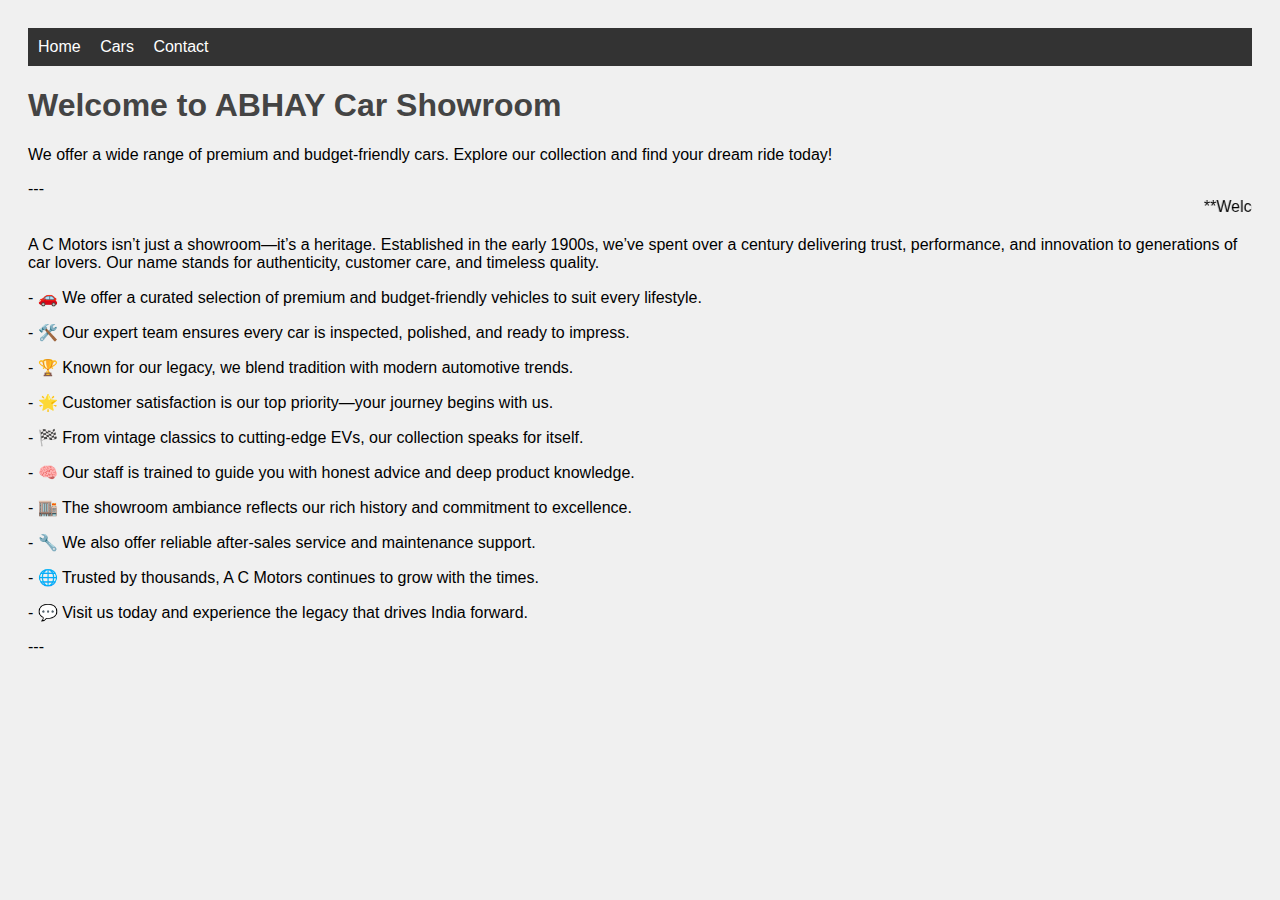
<file: car2/index.html>
<!DOCTYPE html>
<html lang="en">
<head>
  <meta charset="UTF-8">
  <title>Car Showroom - Home</title>
  <link rel="stylesheet" href="style.css">
</head>
<body>
  <nav>
    <a href="index.html">Home</a>
    <a href="cars.html">Cars</a>
    <a href="contact.html">Contact</a>
  </nav>

  <h1>Welcome to ABHAY Car Showroom</h1>
  <p>We offer a wide range of premium and budget-friendly cars. Explore our collection and find your dream ride today!</p>
<p>---
<marquee>**Welcome to A C Motors – A Legacy of Excellence Since the 1900s**</marquee>
</p>

<p>A C Motors isn’t just a showroom—it’s a heritage. Established in the early 1900s, we’ve spent over a century delivering trust, performance, and innovation to generations of car lovers. Our name stands for authenticity, customer care, and timeless quality.</p>

<p>- 🚗 We offer a curated selection of premium and budget-friendly vehicles to suit every lifestyle.</p>  
<p>- 🛠️ Our expert team ensures every car is inspected, polished, and ready to impress.</p>  
<p>- 🏆 Known for our legacy, we blend tradition with modern automotive trends.</p>  
<p>- 🌟 Customer satisfaction is our top priority—your journey begins with us.</p>  
<p>- 🏁 From vintage classics to cutting-edge EVs, our collection speaks for itself.</p>  
<p>- 🧠 Our staff is trained to guide you with honest advice and deep product knowledge.</p>  
<p>- 🏬 The showroom ambiance reflects our rich history and commitment to excellence.</p>  
<p>- 🔧 We also offer reliable after-sales service and maintenance support.</p>  
<p>- 🌐 Trusted by thousands, A C Motors continues to grow with the times.</p>  
<p>- 💬 Visit us today and experience the legacy that drives India forward.</p>

---

</p>
</body>
</html>
</file>
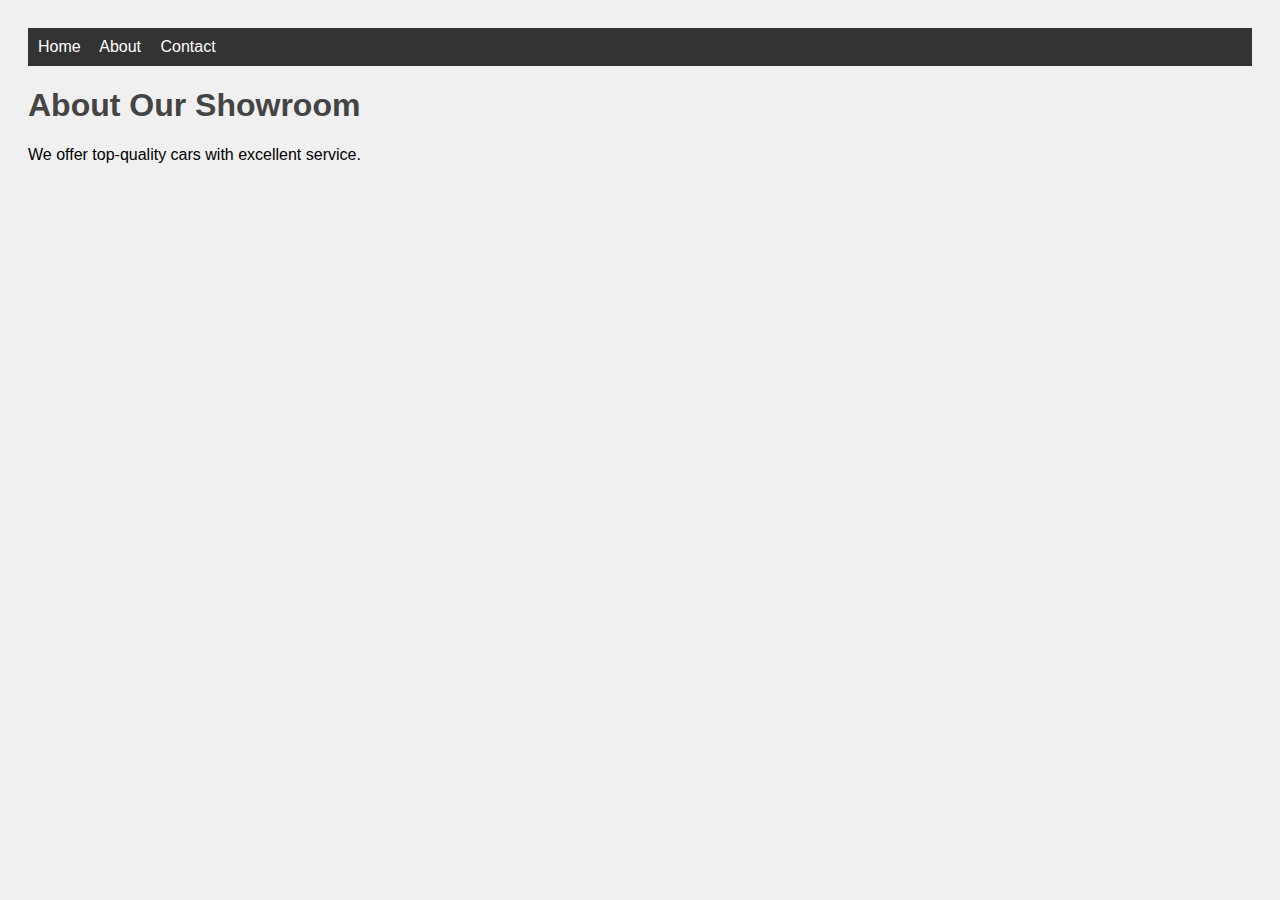
<file: car2/about.html>
<!DOCTYPE html>
<html lang="en">
<head>
  <meta charset="UTF-8">
  <title>About Us</title>
  <link rel="stylesheet" href="style.css">
</head>
<body>
  <nav>
    <a href="index.html">Home</a>
    <a href="about.html">About</a>
    <a href="contact.html">Contact</a>
  </nav>
  <h1>About Our Showroom</h1>
  <p>We offer top-quality cars with excellent service.</p>
</body>
</html>
</file>
<file: car2/style.css>
body {
  font-family: sans-serif;
  background-color: #f0f0f0;
  padding: 20px;
}

nav {
  background-color: #333;
  padding: 10px;
  margin-bottom: 20px;
}

nav a {
  color: white;
  margin-right: 15px;
  text-decoration: none;
}

nav a:hover {
  text-decoration: underline;
}

h1 {
  color: #444;
}
img {
  border-radius: 8px;
  margin-bottom: 10px;
  box-shadow: 0 0 10px rgba(0,0,0,0.2);
}
</file>
